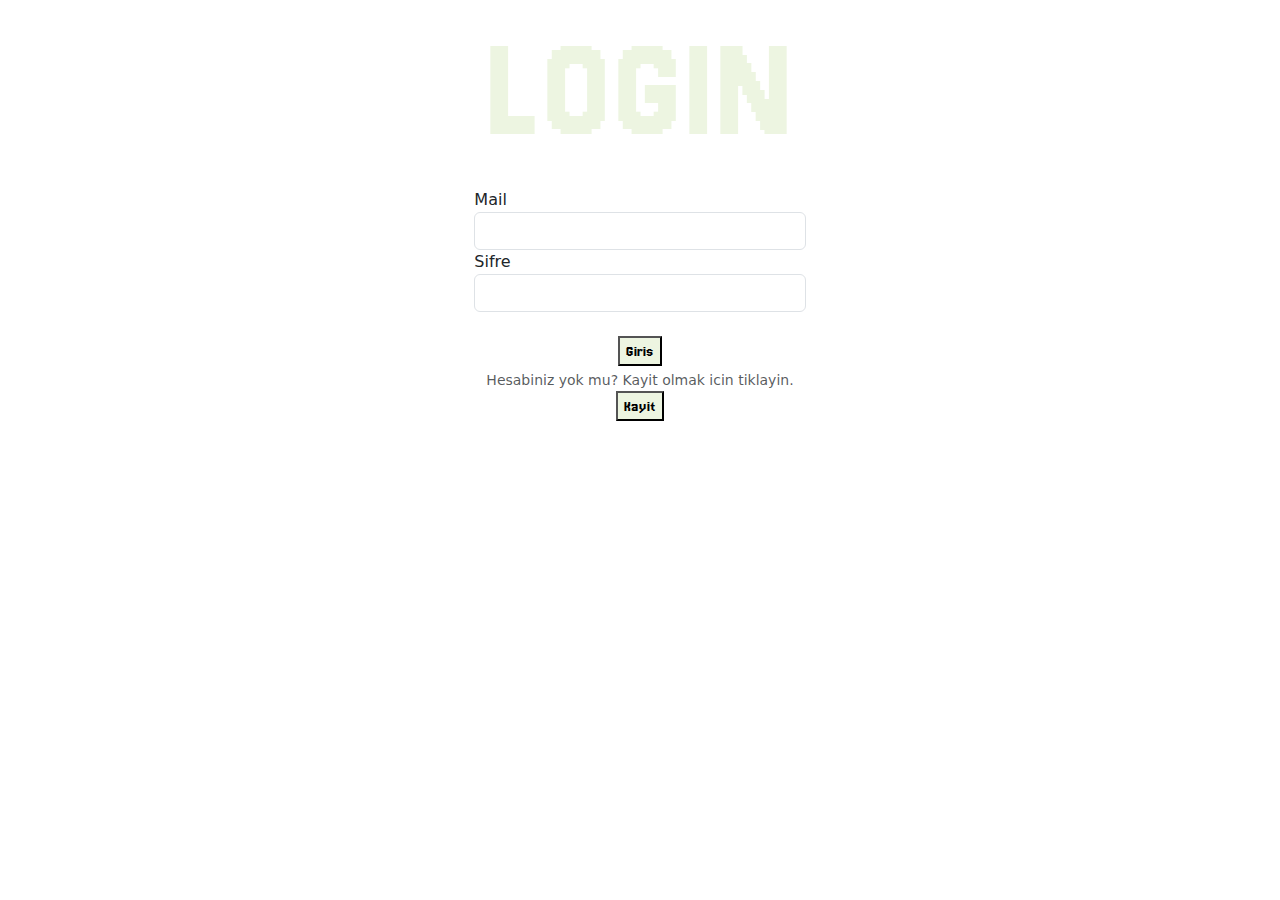
<file: login.html>
<!DOCTYPE html>
<html lang="en">
<head>
    <meta charset="UTF-8">
    <meta name="viewport" content="width=device-width, initial-scale=1.0">
    <title>LOGIN</title>
    
    
    <link href="https://cdn.jsdelivr.net/npm/bootstrap@5.3.3/dist/css/bootstrap.min.css" rel="stylesheet">
    <link rel="preconnect" href="https://fonts.googleapis.com">
    <link rel="preconnect" href="https://fonts.gstatic.com" crossorigin>
    <link href="https://fonts.googleapis.com/css2?family=Jersey+10&family=Jersey+10+Charted&family=Jersey+20&display=swap" rel="stylesheet">
    <link rel="stylesheet" href="style.css">
</head>
<body>
    <h1 class="header">LOGIN</h1>
    <div class="container d-flex align-items-center justify-content-center">
    <form>
        <div class="form-group">
            <label for="exampleInputEmail1">Mail</label>
            <input type="email" class="form-control" id="exampleInputEmail1" aria-describedby="emailHelp">
            
        </div>
        <div class="form-group">
            <label for="exampleInputPassword1">Sifre</label>
            <input type="password" class="form-control" id="exampleInputPassword1">
        </div>
        <br>
        <div class="container d-flex align-items-center justify-content-center">
        <button type="submit" class="buttonClass">Giris</button>

        
        </div>
        <div class="container d-flex align-items-center justify-content-center">
            <small id="emailHelp" class="form-text text-muted">Hesabiniz yok mu? Kayit olmak icin tiklayin.</small>
            
        </div>
        <div class="container d-flex align-items-center justify-content-center">
            <a href="register.html">
                <button type="button" class="buttonClass">Kayit</button>
            </a>

    </form>
    </div>
</body>
</html>
</file>
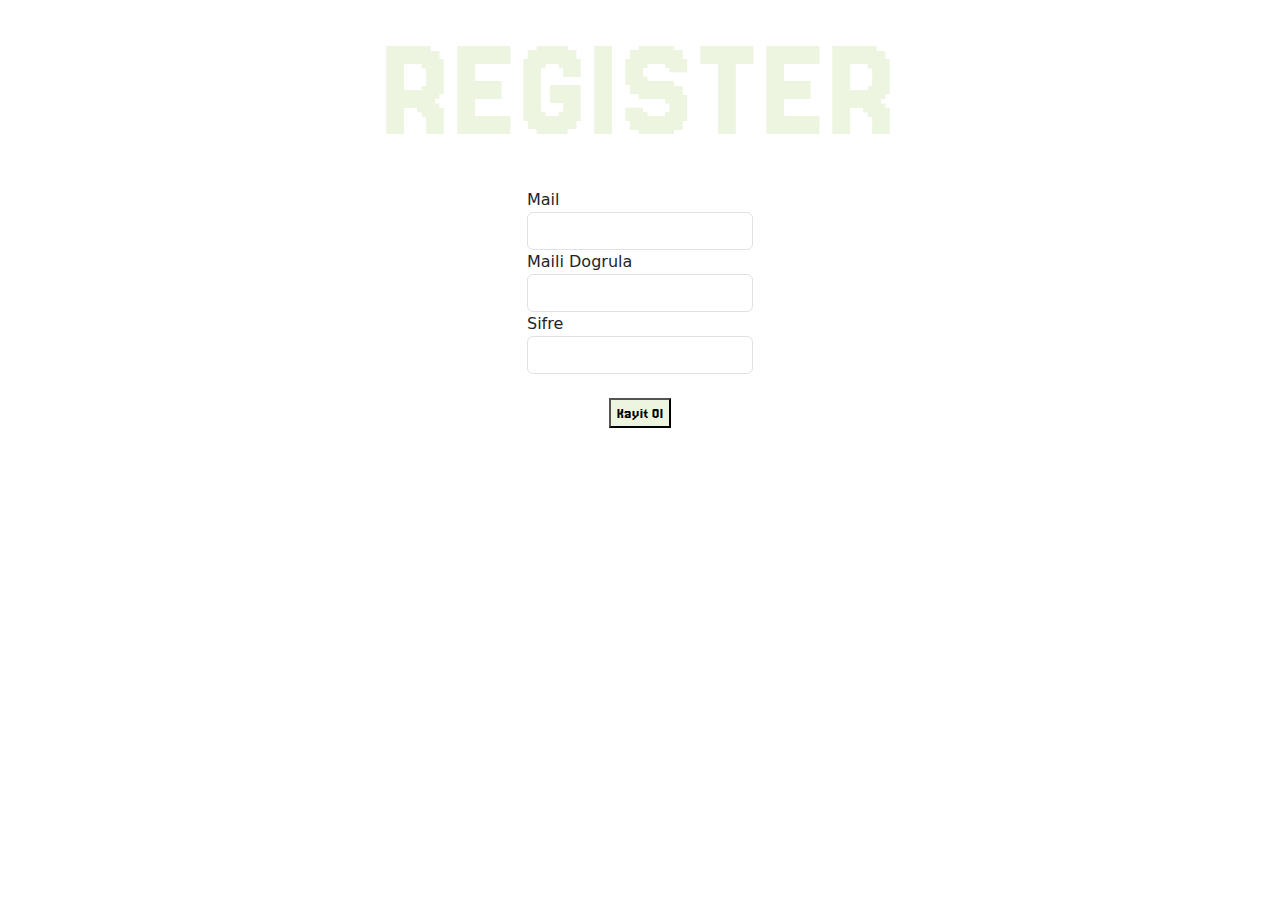
<file: register.html>
<!DOCTYPE html>
<html lang="en">
<head>
    <meta charset="UTF-8">
    <meta name="viewport" content="width=device-width, initial-scale=1.0">
    <title>REGISTER</title>
    
    
    <link href="https://cdn.jsdelivr.net/npm/bootstrap@5.3.3/dist/css/bootstrap.min.css" rel="stylesheet">
    <link rel="preconnect" href="https://fonts.googleapis.com">
    <link rel="preconnect" href="https://fonts.gstatic.com" crossorigin>
    <link href="https://fonts.googleapis.com/css2?family=Jersey+10&family=Jersey+10+Charted&family=Jersey+20&display=swap" rel="stylesheet">
    <link rel="stylesheet" href="style.css">
</head>
<body>
    <h1 class="header">REGISTER</h1>
    <div class="container d-flex align-items-center justify-content-center">
    <form>
        <div class="form-group">
            <label for="exampleInputEmail1">Mail</label>
            <input type="email" class="form-control" id="exampleInputEmail1" aria-describedby="emailHelp">
            
        </div>
        <div class="form-group">
            <label for="exampleInputEmail1">Maili Dogrula</label>
            <input type="email" class="form-control" id="exampleInputEmail1" aria-describedby="emailHelp">
            
        </div>
        <div class="form-group">
            <label for="exampleInputPassword1">Sifre</label>
            <input type="password" class="form-control" id="exampleInputPassword1">
        </div>
        <br>
        <div class="container d-flex align-items-center justify-content-center">
        <button type="submit" class="buttonClass">Kayit Ol</button>
        
        </div>


    </form>
    </div>
</body>
</html>
</file>
<file: style.css>
.buttonClass2 {
  display: block;
  margin: 0 auto;
}

margin{margin: 0;padding: 0;}
#hero video{
    position: absolute;
    top: 0;
    left: 0;
    width: 100%;
    height: 100%;
    object-fit: cover;

}
.loginRegisterDiv {
  display: flex;
  justify-content: center;
  align-items: center;
  text-align: center;
  margin: auto;
  width: 290px; }
  
/*header elemanlari icin genel header style'i */
.header {
  font-family: "Jersey 20", sans-serif;
  font-weight: 400;
  font-style: normal;
  text-align: center;
  color: #EDF5E1;
  font-size: 150px; }

/* buton elemanlari icin genel buton style'i*/
.buttonClass {
  font-family: "Jersey 20", sans-serif;
  text-align: center;
  font-style: normal;
  background-color: #EDF5E1; }

.buttonClass:hover {
  background-color: springgreen;
  transition: 0.5s; }


  

.material-symbols-outlined {
  font-variation-settings:
  'FILL' 0,
  'wght' 400,
  'GRAD' 0,
  'opsz' 24
}


.header2 {
  color: #EDF5E1;
  font-family: "Oswald", sans-serif;
  font-optical-sizing: auto;
  font-weight: 400;
  font-style: normal;
}
.header3 {
  color: #EDF5E1;
  font-family: "Oswald", sans-serif;
  font-optical-sizing: auto;
  font-weight: 200pxpx;
  font-style: normal;
}
#setting-icon {
  position: relative;
}

.dropdown-menu {
  position: absolute;
  top: 100%;
  left: 0;
  width: 200px;
  margin: 0;
  padding: 0;
  border: none;
  box-shadow: 0 2px 5px rgba(0, 0, 0, 0.2);
  background-color: transparent;
  border-radius: 4px;
}

.dropdown-item {
  padding: 0.5rem 1.5rem;
  font-size: 1rem;
  font-weight: 400;
  line-height: 1.5;
  color: #333;
  text-align: left;
  background-color: gray;
  border: none;
  border-bottom: 1px solid gray;
}

.dropdown-item:last-child {
  border-bottom: none;
}

.dropdown-divider {
  height: 1px;
  margin: 0.5rem 0;
  overflow: hidden;
  background-color: gray;
}

.dropdown-menu::before,
.dropdown-menu::after {
  content: "";
  position: absolute;
  top: -10px;
  width: 10px;
  height: 10px;
  background-color: green;
  border-radius: 50%;
}

.dropdown-menu::before {
  left: 10px;
}

.dropdown-menu::after {
  right: 10px;
}

.settings {
  filter: blur(6px);
  
  height: 100%;

  background-position: center;
  background-repeat: no-repeat;
  background-size: cover;
}

.text {
  background-color: rgba(0, 0, 0, 0.4); /* Black partially transparent background */
  color: white;
  font-weight: bold;
  border: 3px solid #ffffff;
  position: absolute;
  top: 50%;
  left: 50%;
  transform: translate(-50%, -50%);
  width: 80%;
  padding: 20px;
  text-align: center;
}
.lowerleft {
    margin-bottom: 1px;
    margin-left : 1px;
    color: springgreen;
    position: fixed;
    bottom: 0;
}
</file>
